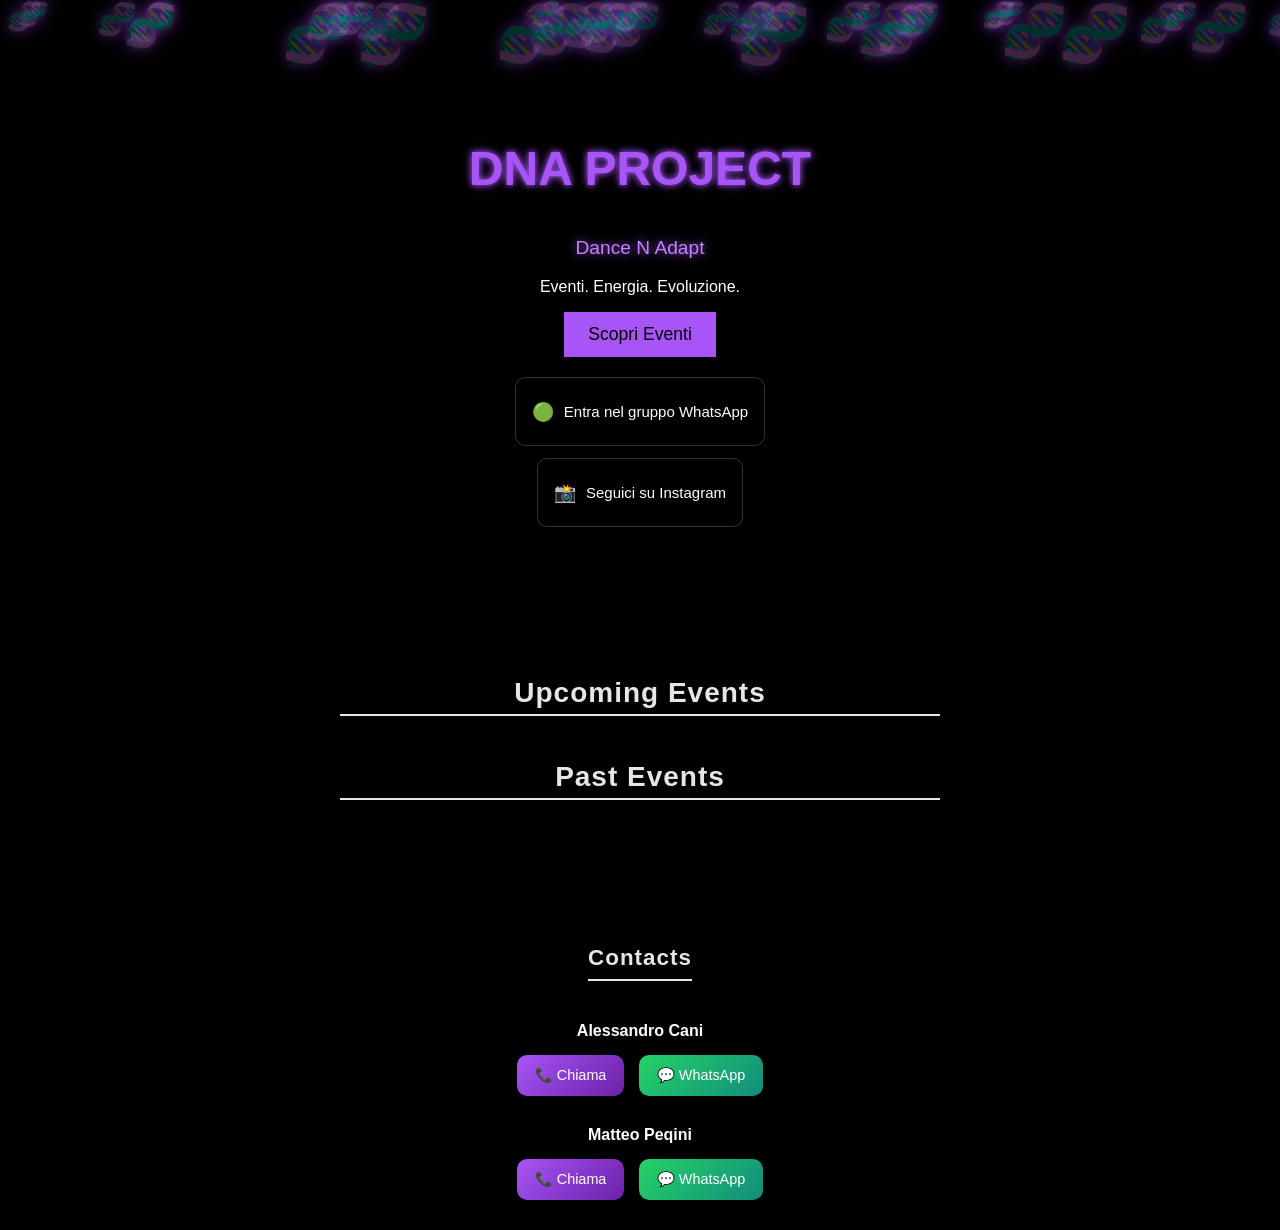
<file: index.html>
<!DOCTYPE html>
<html lang="it">
<head>
  <meta charset="UTF-8">
  <title>DNA Project</title>

  <meta name="viewport" content="width=device-width, initial-scale=1.0">

 <link rel="stylesheet" href="style.css?v=2">
</head>
<body>

  <!-- SFONDO ANIMATO -->
  <div class="dna-background"></div>

  <!-- HERO -->
  <section class="hero">
    <h1>DNA Project</h1>
    <p class="subtitle">Dance N Adapt</p>
    <p class="slogan">Eventi. Energia. Evoluzione.</p>
    <button id="scrollButton">Scopri Eventi</button>
    <div class="social-box">
  <a href="https://chat.whatsapp.com/LrsnUTkGdrkDXCpNyFo9PR?mode=hqrt1" target="_blank" class="social-item">
    <span>🟢</span>
    <p>Entra nel gruppo WhatsApp</p>
  </a>

  <a href="https://www.instagram.com/dnaproject__?igsh=YjV2aTVxNGhvc2hk" target="_blank" class="social-item">
    <span>📸</span>
    <p>Seguici su Instagram</p>
  </a>
</div>
  </section>

  <!-- EVENTI -->
  <section id="events">
    <h2 class="section-title">Upcoming Events</h2>
<div id="upcomingEvents" class="events-list"></div>

<h2 class="section-title">Past Events</h2>
<div id="pastEvents" class="events-list"></div>
  </section>

  <script src="script.js"></script>

 <div class="contacts">
  <h2 class="section-title">Contacts</h2>

  <!-- Alessandro -->
  <div class="contact-group">
    <p class="contact-name">Alessandro Cani</p>

    <a href="tel:+393486017552" class="contact-btn">
      📞 Chiama
    </a>

    <a href="https://wa.me/393486017552" class="contact-btn whatsapp">
      💬 WhatsApp
    </a>
  </div>

  <!-- Matteo -->
  <div class="contact-group">
    <p class="contact-name">Matteo Peqini</p>

    <a href="tel:+393318232935" class="contact-btn">
      📞 Chiama
    </a>

    <a href="https://wa.me/393318232935" class="contact-btn whatsapp">
      💬 WhatsApp
    </a>
  </div>
</div>

</body>
</html>
</file>
<file: style.css>
body {
  margin: 0;
  font-family: Arial, sans-serif;
  background: black;
  color: white;
  overflow-x: hidden;
}

/* DNA ANIMATO */
.dna-bg {
  position: fixed;
  width: 100%;
  height: 100%;
  pointer-events: none;
  z-index: 0;
}

/* 🧬 DNA BACKGROUND ULTRA AGGRESSIVO */
.dna-background {
  position: fixed;
  top: 0;
  left: 0;
  width: 100%;
  height: 100%;
  overflow: hidden;
  z-index: -1;
}

/* ogni DNA */
.dna {
  position: absolute;
  font-size: 28px;
  color: #a855f7;
  opacity: 0.25;
  animation: moveDNA linear infinite;
  text-shadow:
    0 0 10px #a855f7,
    0 0 20px #9333ea;
}

/* animazione random */
@keyframes moveDNA {
  0% {
    transform: translateY(100vh) translateX(0) rotate(0deg);
  }
  100% {
    transform: translateY(-10vh) translateX(100px) rotate(360deg);
  }
}

@keyframes floatDNA {
  0% { transform: translateY(100vh); }
  100% { transform: translateY(-100vh); }
}

/* HERO */
.hero {
  text-align: center;
  padding: 100px 20px;
  position: relative;
  z-index: 1;
}

.hero h1 {
  font-size: 3rem;
  line-height: 1.2;
  color: #a855f7;
  text-transform: uppercase;
  text-shadow:
   0 0 6px #a855f7,
   0 0 12px rgba(168, 85, 247, 0.4);
}

.subtitle {
  font-size: 1.2rem;
  color: #c084fc;
  text-shadow: 0 0 10px #a855f7;
}

.slogan {
  color: white;
}

button {
  padding: 12px 24px;
  background: #a855f7;
  color: black;
  border: none;
  cursor: pointer;
  transition: 0.3s;

  font-size: 1.1rem;
}

button:hover {
  box-shadow: 0 0 25px #c084fc;
}

/* EVENTI */
#events {
  padding: 50px 20px;
  position: relative;
  z-index: 1;

  max-width: 600px;
  margin: 0 auto;

  scroll-margin-top: 120px;
}

.event {
  text-align: center;
}

.events-list {
  width: 100%;
  margin-bottom: 40px;

  display: flex;
  flex-direction: column;
  align-items: center;
}

.event-date {
  color: #ccc;
  font-size: 0.9rem;
  margin-top: 5px;
  letter-spacing: 1px;
}


.event-card {
  background: #111;
  padding: 20px;
  border-radius: 12px;
  margin-bottom: 20px;

  width: 100%;
  max-width: 350px;
  margin-left: auto;
  margin-right: auto;
  text-align: center;

  box-shadow: 0 0 10px rgba(0,255,200,0.2);
}

.event-img {
  width: 100%;
  max-width: 300px;

  display: block;
  margin: 0 auto;

  border-radius: 10px;
  margin-bottom: 10px;

}

.social-box {
  margin-top: 20px;
  display: flex;
  flex-direction: column;
  gap: 12px;
  align-items: center;
}

.social-item {
  display: flex;
  align-items: center;
  gap: 10px;
  text-decoration: none;
  color: white;
  font-size: 15px;
  padding: 10px 16px;
  border: 1px solid rgba(255,255,255,0.2);
  border-radius: 10px;
  transition: 0.3s;
}

.social-item span {
  font-size: 18px;
}

.social-item:hover {
  border-color: #a855f7;
  box-shadow: 0 0 10px rgba(168,85,247,0.5);
}

.section-title {
  font-size: 28px;
  font-weight: 600;
  margin-top: 0px;
  margin-bottom: 5px;
  color: white;
  text-align: center;
  letter-spacing: 1px;
  opacity: 0.9;

  border-bottom: 2px solid white;
  display: block;
  padding-bottom: 5px;

  margin-left: auto;
  margin-right: auto;
}

/* ===== MOBILE FIX EVENTI ===== */
@media (max-width: 768px) {

  #events {
  display: flex;
  flex-direction: column;
  align-items: center;
  text-align: center;
  gap: 10px;
}

  .events-list {
    display: flex;
    flex-direction: column;
    align-items: center;
  }

  .event-card {
    text-align: center;
    margin: 0 auto;
    width: 90%;
  }

  .event-card h3,
.event-card p {
  text-align: center;
}

  .event-img {
    display: block;
    margin: 0 auto;
    margin-top: 20px;
    max-width: 100%;
  }

  /* 🔥 HERO MOBILE BIG */

  .hero {
    padding: 60px 20px 120px;
    min-height: 100vh;
  }

.hero h1 {
  font-size: 2.4rem;
  line-height: 1.2;
  white-space: nowrap;
}

.subtitle {
  font-size: 1.2rem;
  margin-top: 6px;
}

.hero p {
  font-size: 1.1rem;
  margin-top: 10px;
}

button {
  font-size: 1.1rem;
  padding: 14px 20px;
  width: 100%;
  max-width: none;
}

.section-title {
  margin: 0;
}

.events-list {
  margin: 0;
}

.hero {
  min-height: 100vh;
  display: flex;
  flex-direction: column;
  justify-content: center;
}

#events {
  padding: 0px 20px 20px;
  margin-top: 0;
}

.event-description {
  white-space: pre-line;
}

}

.contacts {
  text-align: center;
  margin-top: 50px;
}

.contacts h2 {
  font-size: 1.4rem;
  margin-bottom: 25px;
  opacity: 0.9;
  position: relative;
  display: inline-block;
  padding-bottom: 8px;
}

.contact-group {
  margin-bottom: 25px;
}

.contact-name {
  margin-bottom: 10px;
  font-weight: 600;
}

.contact-btn {
  display: inline-block;
  margin: 5px;
  padding: 12px 18px;

  background: linear-gradient(135deg, #a855f7, #6b21a8);
  color: white;
  text-decoration: none;
  border-radius: 10px;

  font-size: 0.9rem;
  transition: 0.2s;
}

.contact-btn:hover {
  transform: scale(1.05);
  box-shadow: 0 0 12px rgba(168, 85, 247, 0.6);
}



/* WhatsApp variante */
.contact-btn.whatsapp {
  background: linear-gradient(135deg, #25D366, #128C7E);
}

.contact-btn.whatsapp:hover {
  box-shadow: 0 0 12px rgba(37, 211, 102, 0.6);
}
</file>
